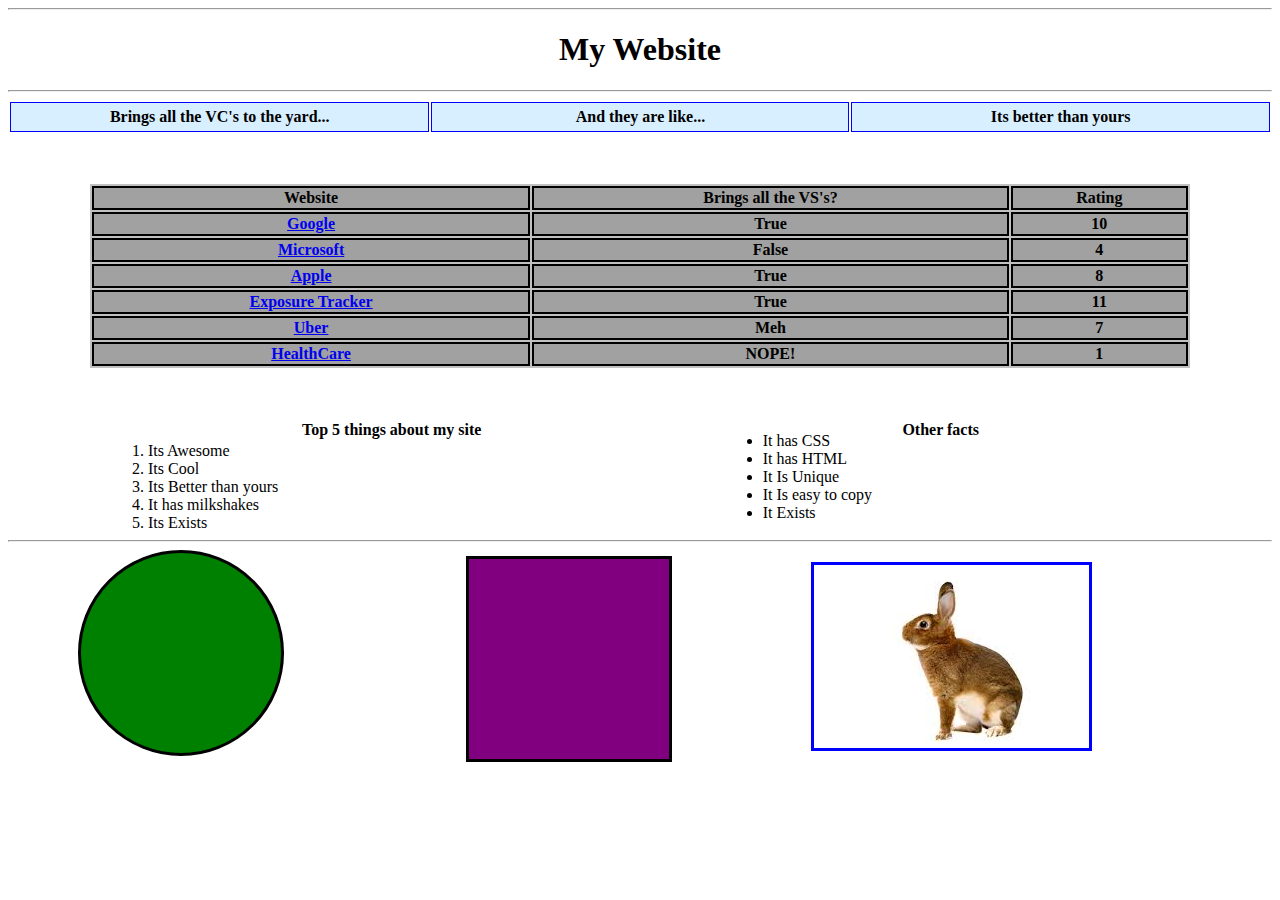
<file: Mimic/index.html>
<html>
  <head>
    <title>Mimic Website</title>
    <link rel="stylesheet" href="main.css" />
  </head>
  <body>
    <hr />
    <h1>My Website</h1>
    <hr />
    <table class="table">
      <tr>
        <th class="one">Brings all the VC's to the yard...</th>
        <th class="one">And they are like...</th>
        <th class="one">Its better than yours</th>
      </tr>
    </table>
    <table class="table2">
        <tr>
          <th class="two">Website</th>
          <th class="two">Brings all the VS's?</th>
          <th class="two">Rating</th>
        </tr>
        <tr>
            <th class="two"><a href="https://www.google.com/">Google</a></th>
            <th class="two">True</th>
            <th class="two">10</th>
        </tr>
        <tr>
            <th class="two"><a href="https://www.microsoft.com/en-us/">Microsoft</a></th>
            <th class="two">False</th>
            <th class="two">4</th>
        </tr>
        <tr>
            <th class="two"><a href="https://www.apple.com/">Apple</a></th>
            <th class="two">True</th>
            <th class="two">8</th>
        </tr>
        <tr>
            <th class="two"><a href="https://www.google.com/">Exposure Tracker</a></th>
            <th class="two">True</th>
            <th class="two">11</th>
        </tr>
        <tr>
            <th class="two"><a href="https://www.uber.com/a/carousel-vs-1?var=uni5&exp=70612_t2&city_name=national&utm_source=AdWords_Brand&utm_campaign=search-google-brand_1_-99_us-nationaltier1_d_txt_acq_cpc_en-us_uber_kwd-169801042_220913715996_26116044400_e_c_track-jan21generalupdate_restructure&cid=333818080&adg_id=26116044400&fi_id=&match=e&net=g&dev=c&dev_m=&cre=220913715996&kwid=kwd-169801042&kw=uber&placement=&tar=&gclid=EAIaIQobChMI0qDyr6HJ1wIVk7bACh2JMQCzEAAYASAAEgKPoPD_BwE&gclsrc=aw.ds&dclid=CLbgjLKhydcCFQHbwAodaJEJUw">Uber</a></th>
            <th class="two">Meh</th>
            <th class="two">7</th>
        </tr>
        <tr>
            <th class="two"><a href="https://www.fbfs.com/insurance/health-insurance/health-coverage?utm_source=google&utm_medium=cpc&utm_term=healthcare&utm_campaign=health&c">HealthCare</a></th>
            <th class="two">NOPE!</th>
            <th class="two">1</th>
        </tr>
      </table>
      <table class="table3">
          <tr>
            <th class="three">Top 5 things about my site</th>
            <th class="three">Other facts</th>
          </tr>
        </table>
        <ol class="ol">
          <li>Its Awesome</li>
          <li>Its Cool</li>
          <li>Its Better than yours</li>
          <li>It has milkshakes</li>
          <li>Its Exists</li>
        </ol>
        <ul class="ul">
          <li>It has CSS</li>
          <li>It has HTML</li>
          <li>It Is Unique</li>
          <li>It Is easy to copy</li>
          <li>It Exists</li>
        </ul>

        <hr />

      <section class="container">
        <div>
          <div id="circle"></div>
          <div id="box"></div>
          <img class="bunny" src="Images/Bunny.jpeg">
        </div>
      </section>
  </body>

</html>
</file>
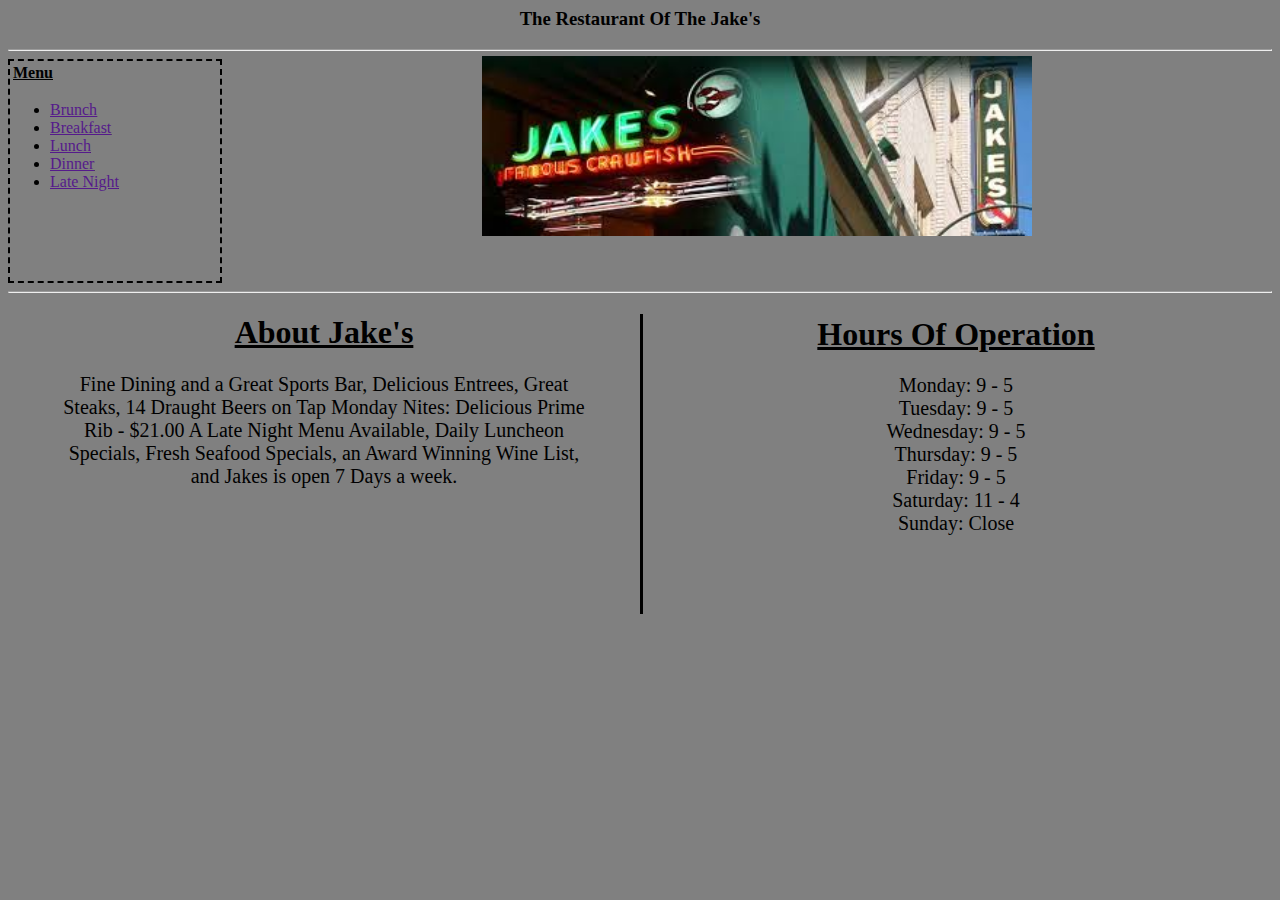
<file: Mimic2/index.html>
<html>
  <head>
    <title>Mimic Page 2</title>
    <link rel="stylesheet" href="main.css" />
  </head>
  <body>
    <h3>The Restaurant Of The Jake's</h3>
    <hr />
    <div class="menu">
      <table>
        <tr>
          <th><u>Menu</u></th>
        </tr>
      </table>
      <ul>
        <li><u><a href="">Brunch</a></u></li>
        <li><u><a href="">Breakfast</a></u></li>
        <li><u><a href="">Lunch</a></u></li>
        <li><u><a href="">Dinner</a></u></li>
        <li><u><a href="">Late Night</a></u></li>
      </ul>
    </div>
    <hr />
    <img src="Images/JakesCrawfish.jpeg" class="image" />
    <div class="table1">
      <h1><u>About Jake's</u></h1>
      <p>Fine Dining and a Great Sports Bar, Delicious Entrees, Great</br> 
      Steaks, 14 Draught Beers on Tap Monday Nites: Delicious Prime</br>
      Rib - $21.00 A Late Night Menu Available, Daily Luncheon</br>
      Specials, Fresh Seafood Specials, an Award Winning Wine List,</br>
      and Jakes is open 7 Days a week.</p>
    </div>
    <div class="table2">
      <h1><u>Hours Of Operation</u></h1>
      <p>Monday: 9 - 5</br>
         Tuesday: 9 - 5</br>
         Wednesday: 9 - 5</br>
         Thursday: 9 - 5</br>
         Friday: 9 - 5</br>
         Saturday: 11 - 4</br>
         Sunday: Close</br>
      </p>

    </div>

  </body>
</html>
</file>
<file: Mimic/main.css>
h1 {
    text-align: center;
}
.one {
  border:1px solid blue;
  background: rgba(93, 190, 255, 0.24);
  height: 30px;
  width:500px;
}

.table2 {
  width: 1100px;
  margin: 50 auto;
  background:  rgba(128, 128, 128, 0.486);
}

.two {
  border: 2px solid black;
  background: rgba(128, 128, 128, 0.486);
}

.table3 {
  width:1100px;
}

.ol {
  margin: 0 0 0 100
}

.ul {
  float:right;
  margin: -100 400 0 0;
}

#circle {
  width:200px;
  height:200px;
  background: green;
  border-radius: 50%;
  border: 3px solid;
  margin:0 0 0 70;
}

#box {
  width:200px;
  height:200px;
  background: purple;
  border:3px solid;
  float:right;
  margin: -200 600 0 0;
}

.bunny {
  border: 3px solid blue;
  float:right;
  margin: -200 180 0 0;
}
</file>
<file: Mimic2/main.css>
html {
  background: grey;
}

h3 {
  text-align: center;
}

.menu {
  width: 210px;
  height: 220px;
  border: 2px dashed;
}

.image {
  float: right;
  margin: -245 240 0 0;
  width: 550px;
  height: 180px;
}

.table1 {
  border-right: 3px solid;
  width: 50%;
  height: 300px;
  text-align: center;
}

p {
  font-size: 20px;
}

.table2 {
  text-align: center;
  width: 50%;
  height: 300px;
  float: right;
  margin: -320 0 0 0;
}
</file>
